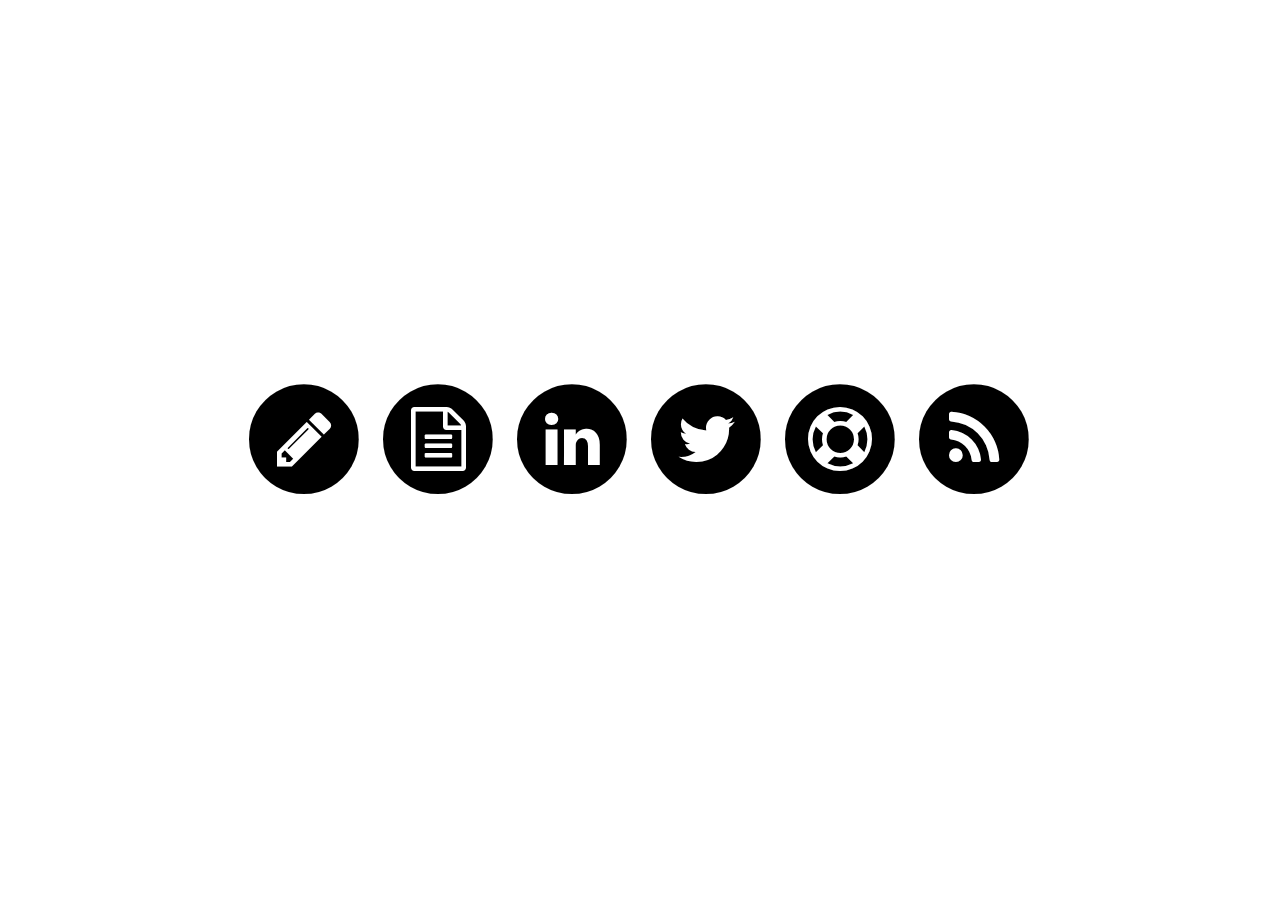
<file: index.html>
<!DOCTYPE html PUBLIC "-//W3C//DTD XHTML 1.0 Strict//EN"
    "http://www.w3.org/TR/xhtml1/DTD/xhtml1-strict.dtd">
<html xmlns="http://www.w3.org/1999/xhtml" xml:lang="en" lang="en-us">
  <head>
    <meta http-equiv="content-type" content="text/html; charset=utf-8" />
    <title>Stefano Marzorati - ICT System Administrator</title>
    <link rel="shortcut icon" href="/img/favicon.ico" type="image/x-icon">
    <link rel="icon" href="/img/favicon.ico" type="image/x-icon">
    
    <meta name="og:title" content="Stefano Marzorati - ICT System Administrator, addicted to new technology and lead away by innovation." />
    <meta name="og:site_name" content="Stefano Marzorati - ICT System Administrator, addicted to new technology and lead away by innovation." />
    <meta name="og:type" content="website" />
    <meta name="description" content="ICT System Administrator, addicted to new technology and lead away by innovation." />
    <meta name="og:description" content="ICT System Administrator, addicted to new technology and lead away by innovation." />
    <link rel="stylesheet" href="./css/css.css" type="text/css" />
    <link href="//maxcdn.bootstrapcdn.com/font-awesome/4.2.0/css/font-awesome.min.css" rel="stylesheet">
    <script>
  (function(i,s,o,g,r,a,m){i['GoogleAnalyticsObject']=r;i[r]=i[r]||function(){
  (i[r].q=i[r].q||[]).push(arguments)},i[r].l=1*new Date();a=s.createElement(o),
  m=s.getElementsByTagName(o)[0];a.async=1;a.src=g;m.parentNode.insertBefore(a,m)
  })(window,document,'script','//www.google-analytics.com/analytics.js','ga');

  ga('create', 'UA-56226250-1', 'auto');
  ga('send', 'pageview');

</script>
  </head>
  
  <body>
  <div id="arenas-of-awesome">
<ul>
<li>
<span class="fa-stack fa-lg">
<a class="fa fa-circle fa-stack-2x"></a>
<a class="fa fa-pencil fa-stack-1x fa-inverse" href="http://marzorati.co" target="_blank" title="Stefano Marzorati's Blog"></a>
</span>
</li>
<li>
<span class="fa-stack fa-lg">
<a class="fa fa-circle fa-stack-2x"></a>
<a class="fa fa-file-text-o fa-stack-1x fa-inverse" href="http://marzorati.co/curriculum-vitae/" title="Stefano Marzorati's Curriculum Vitae"></a>
</span>
</li>
<li>
<span class="fa-stack fa-lg">
<a class="fa fa-circle fa-stack-2x"></a>
<a class="fa fa-linkedin fa-stack-1x fa-inverse" href="https://www.linkedin.com/in/stefanomarzorati" target="_blank" title="Stefano Marzorati Linkedin"></a>
</span>
</li>
<li>
<span class="fa-stack fa-lg">
<a class="fa fa-circle fa-stack-2x"></a>
<a class="fa fa-twitter fa-stack-1x fa-inverse" href="http://twitter.com/marzorati_ste" target="_blank" title="Stefano Marzorati Twitter"></a>
</span>
</li>
<li>
<span class="fa-stack fa-lg">
<a class="fa fa-circle fa-stack-2x"></a>
<a class="fa fa-life-ring fa-stack-1x fa-inverse" href="http://marzorati.co/assistenza-computer" title="Assistenza Computer"></a>
</span>
</li>
<li>
<span class="fa-stack fa-lg">
<a class="fa fa-circle fa-stack-2x"></a>
<a class="fa fa-rss fa-stack-1x fa-inverse" href="http://marzorati.co/feed" target="_blank" title="Stefano Marzorati Feed RSS"></a>
</span>
</li>
</ul>



</div>

<!--<div class="footer">
        <p>
          <center>Copyright © Stefano Marzorati 2017</center>
        </p>
      </div> -->

</body>

</html>
</file>
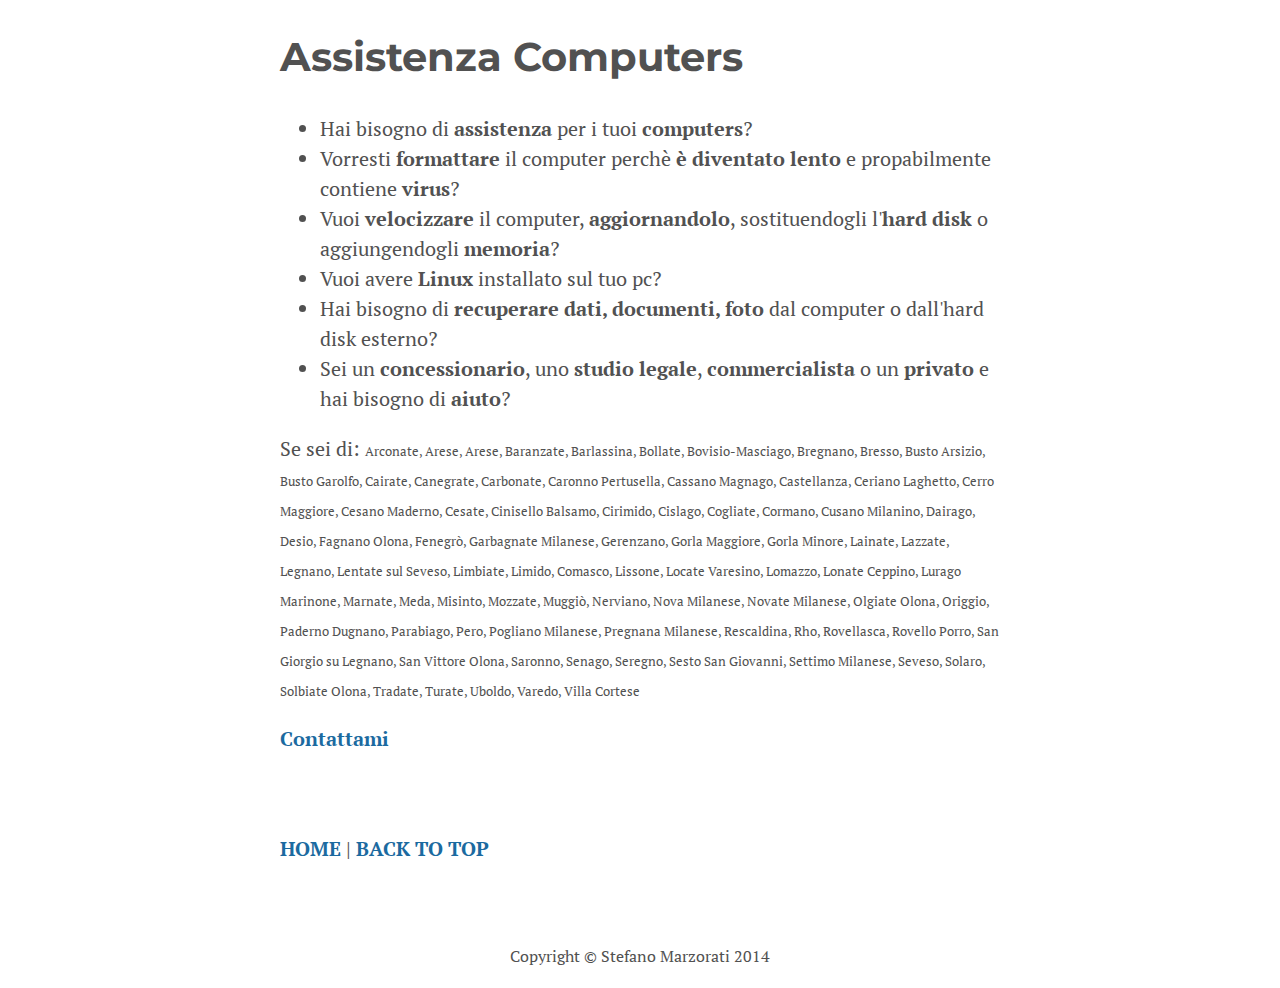
<file: assistenza-computer/index.html>
<!DOCTYPE html>
<html xmlns="http://www.w3.org/1999/xhtml" xml:lang="en" lang="en-us">
<head>
<link href="http://gmpg.org/xfn/11" rel="profile">
<meta http-equiv="content-type" content="text/html; charset=utf-8">
<!-- Enable responsiveness on mobile devices-->
<meta name="viewport" content="width=device-width, initial-scale=1.0, maximum-scale=1">
<meta content="http://stefano.marzorati.co/assistenza-computer/" property="og:url">
<link rel="shortcut icon" href="/img/favicon.ico" type="image/x-icon">
<link rel="icon" href="/img/favicon.ico" type="image/x-icon">
<title>
Assistenza Computers
</title>
<!-- CSS -->
<link rel="stylesheet" href="/css/poole.css">
<link rel="stylesheet" href="/css/altro.css">
<!-- Fonts -->
<link href='http://fonts.googleapis.com/css?family=PT+Serif:400,700italic,700,400italic' rel='stylesheet' type='text/css' />
<link href='http://fonts.googleapis.com/css?family=Montserrat' rel='stylesheet' type='text/css' />

<script>
  (function(i,s,o,g,r,a,m){i['GoogleAnalyticsObject']=r;i[r]=i[r]||function(){
  (i[r].q=i[r].q||[]).push(arguments)},i[r].l=1*new Date();a=s.createElement(o),
  m=s.getElementsByTagName(o)[0];a.async=1;a.src=g;m.parentNode.insertBefore(a,m)
  })(window,document,'script','//www.google-analytics.com/analytics.js','ga');

  ga('create', 'UA-56226250-1', 'auto');
  ga('send', 'pageview', '/assistenza');

</script>

</head>
<body>
<div class="container content">
<div class="post">
<center><h1 class="post-title">Assistenza Computers</h1></center>
<ul>
<li>Hai bisogno di <strong>assistenza</strong> per i tuoi <strong>computers</strong>?</li>
<li>Vorresti <strong>formattare</strong> il computer perchè <strong>è diventato lento</strong> e propabilmente contiene <strong>virus</strong>?</li>
<li>Vuoi <strong>velocizzare</strong> il computer, <strong>aggiornandolo</strong>, sostituendogli l&#39;<strong>hard disk</strong> o aggiungendogli <strong>memoria</strong>?</li>
<li>Vuoi avere <strong>Linux</strong> installato sul tuo pc?</li>
<li>Hai bisogno di <strong>recuperare dati, documenti, foto</strong> dal computer o dall&#39;hard disk esterno?</li>
<li>Sei un <strong>concessionario</strong>, uno <strong>studio legale</strong>, <strong>commercialista</strong> o un <strong>privato</strong> e hai bisogno di <strong>aiuto</strong>?</li>
</ul>
<p>Se sei di:
<span style="font-size: small;">Arconate, Arese, Arese, Baranzate, Barlassina, Bollate, Bovisio-Masciago, Bregnano, Bresso, Busto Arsizio, Busto Garolfo, Cairate, Canegrate, Carbonate, Caronno Pertusella, Cassano Magnago, Castellanza, Ceriano Laghetto, Cerro Maggiore, Cesano Maderno, Cesate, Cinisello Balsamo, Cirimido, Cislago, Cogliate, Cormano, Cusano Milanino, Dairago, Desio, Fagnano Olona, Fenegrò, Garbagnate Milanese, Gerenzano, Gorla Maggiore, Gorla Minore, Lainate, Lazzate, Legnano, Lentate sul Seveso, Limbiate, Limido, Comasco, Lissone, Locate Varesino, Lomazzo, Lonate Ceppino, Lurago Marinone, Marnate, Meda, Misinto, Mozzate, Muggiò, Nerviano, Nova Milanese, Novate Milanese, Olgiate Olona, Origgio, Paderno Dugnano, Parabiago, Pero, Pogliano Milanese, Pregnana Milanese, Rescaldina, Rho, Rovellasca, Rovello Porro, San Giorgio su Legnano, San Vittore Olona, Saronno, Senago, Seregno, Sesto San Giovanni, Settimo Milanese, Seveso, Solaro, Solbiate Olona, Tradate, Turate, Uboldo, Varedo, Villa Cortese</span></p>
<p><strong><a title="Contattami" href="http://tech.marzorati.co/contact/">Contattami</a></strong></p>
<br>
<br>
<a href="/" title="Back to the Home page"><b>HOME</b></a> | <a href="#" title="To the top of this page"><b>BACK TO TOP</b></a>

</div>
<div class="footer">
<p>
<center>Copyright © Stefano Marzorati 2014</center>
</p>
</div>
</div>
</body>
</html>
</file>
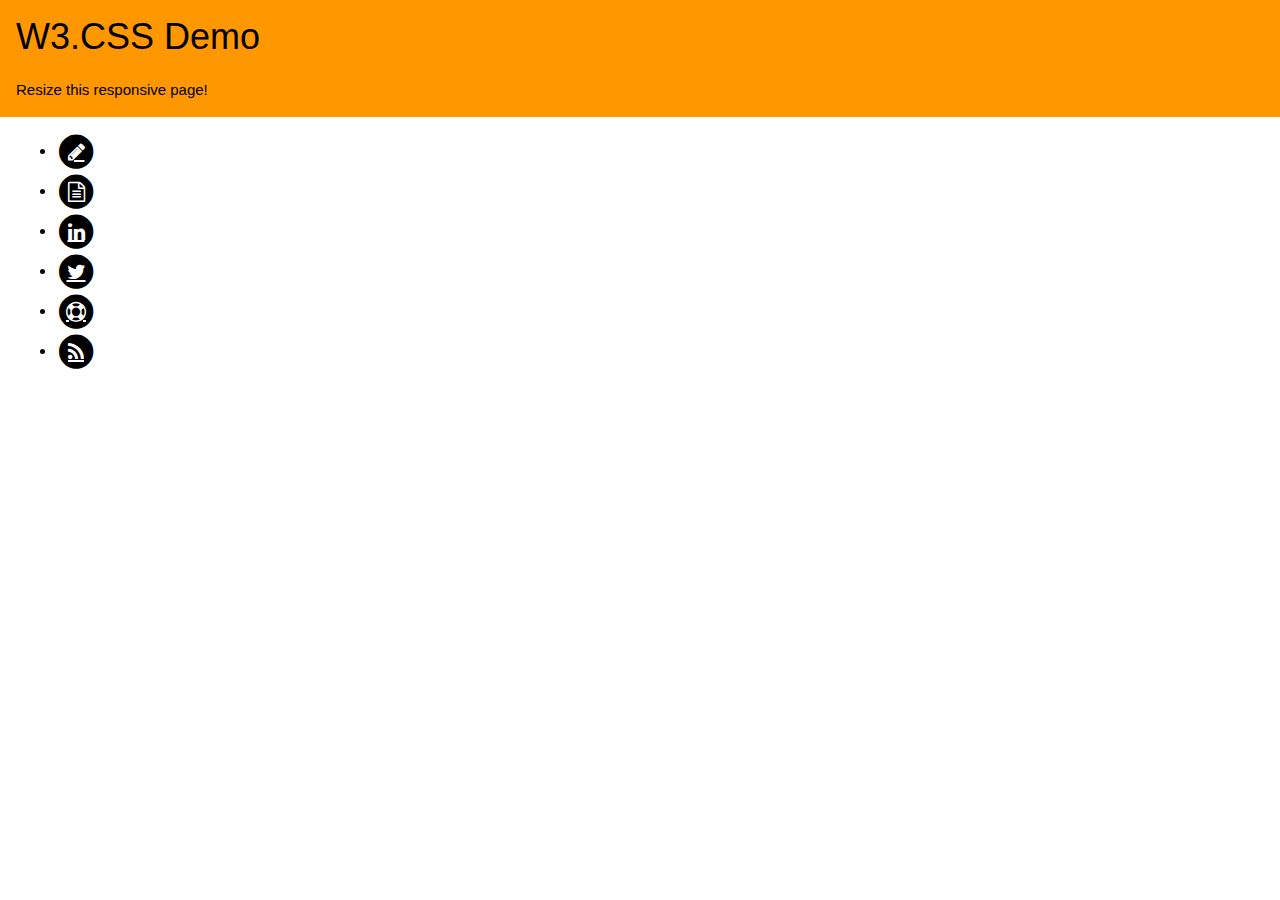
<file: test.html>
<!DOCTYPE html>
<html>
<meta name="viewport" content="width=device-width, initial-scale=1">
<link rel="stylesheet" href="https://www.w3schools.com/w3css/4/w3.css">
<link href="//maxcdn.bootstrapcdn.com/font-awesome/4.2.0/css/font-awesome.min.css" rel="stylesheet">
<body>

<div class="w3-container w3-orange">
  <h1>W3.CSS Demo</h1>
  <p>Resize this responsive page!</p>
</div>

<div class="w3-row-padding">

<div class="w3-third">
  <ul>
<li>
<span class="fa-stack fa-lg">
<a class="fa fa-circle fa-stack-2x"></a>
<a class="fa fa-pencil fa-stack-1x fa-inverse" href="http://marzorati.co" target="_blank" title="Stefano Marzorati's Blog"></a>
</span>
</li>
<li>
<span class="fa-stack fa-lg">
<a class="fa fa-circle fa-stack-2x"></a>
<a class="fa fa-file-text-o fa-stack-1x fa-inverse" href="http://marzorati.co/curriculum-vitae/" title="Stefano Marzorati's Curriculum Vitae"></a>
</span>
</li>
<li>
<span class="fa-stack fa-lg">
<a class="fa fa-circle fa-stack-2x"></a>
<a class="fa fa-linkedin fa-stack-1x fa-inverse" href="https://www.linkedin.com/in/stefanomarzorati" target="_blank" title="Stefano Marzorati Linkedin"></a>
</span>
</li>
<li>
<span class="fa-stack fa-lg">
<a class="fa fa-circle fa-stack-2x"></a>
<a class="fa fa-twitter fa-stack-1x fa-inverse" href="http://twitter.com/marzorati_ste" target="_blank" title="Stefano Marzorati Twitter"></a>
</span>
</li>
<li>
<span class="fa-stack fa-lg">
<a class="fa fa-circle fa-stack-2x"></a>
<a class="fa fa-life-ring fa-stack-1x fa-inverse" href="http://marzorati.co/assistenza-computer" title="Assistenza Computer"></a>
</span>
</li>
<li>
<span class="fa-stack fa-lg">
<a class="fa fa-circle fa-stack-2x"></a>
<a class="fa fa-rss fa-stack-1x fa-inverse" href="http://marzorati.co/feed" target="_blank" title="Stefano Marzorati Feed RSS"></a>
</span>
</li>
</ul>
  
</div>
 </div>


</body>
</html>
</file>
<file: css/css.css>
html {
font-family: "PT Serif", Georgia, "Times New Roman", serif;
font-size: 16px;
}
html {
font-size: 20px;
}
a {
color: #000;
text-decoration: none;
}
a:hover {
text-decoration: none;
color: #55acee;
}
#arenas-of-awesome {
position: absolute;
top: 45%;
}
#arenas-of-awesome ul {
position: absolute;
top: -50px;
width: 800px;
height: 100px;
}
#arenas-of-awesome li {
list-style-type: none;
float: left;
margin-left: 6px;
font-size: 48px;
}
#arenas-of-awesome li:first-child {
margin-left: 0;
}
body {
background-color: white;
width: 44em;
margin-left: auto;
margin-right: auto;
font-family: "PT Serif",Georgia,"Times New Roman",serif;
font-size: 20px;
font-style: normal;
font-variant: normal;
font-weight: normal;
line-height: 40px;
color: #515151;
text-rendering: optimizelegibility;
}
</file>
<file: css/poole.css>
* {
-webkit-box-sizing: border-box;
-moz-box-sizing: border-box;
box-sizing: border-box;
}
html,
body {
margin: 0;
padding: 0;
}
html {
font-family: "Helvetica Neue", Helvetica, Arial, sans-serif;
font-size: 16px;
line-height: 1.5;
}
@media (min-width: 38em) {
html {
font-size: 20px;
}
}
body {
color: #515151;
background-color: #fff;
-webkit-text-size-adjust: 100%;
-ms-text-size-adjust: 100%;
}
/* No `:visited` state is required by default (browsers will use `a`) */
a {
color: #268bd2;
text-decoration: none;
}
p {
margin-top: 0;
margin-bottom: 1rem;
}
ul, ol, dl {
margin-top: 0;
margin-bottom: 1rem;
}
.container {
max-width: 38rem;
padding-left: 1rem;
padding-right: 1rem;
margin-left: auto;
margin-right: auto;
margin-top: 1em;
}
.page,
.post {
margin-bottom: 4em;
}
</file>
<file: css/altro.css>
html {
font-family: "PT Serif", Georgia, "Times New Roman", serif;
font-size: 16px;
}
a {
color: #1B6AA0;
text-decoration: none;
}
h1, h2, h3, h4, h5, h6 {
font-family: "Montserrat", Helvetica, Arial, sans-serif;
text-align: center;
}
.footer {
margin-top: 3rem;
font-size: 0.8rem;
}
@media only screen and (min-width : 768px) {
/* Some responsive stuff :-))) */
html {
font-size: 20px; /* Raffaella this is your fault :-D */
}
h1, h2, h3, h4, h5, h6 {
text-align: left;
}
</file>
